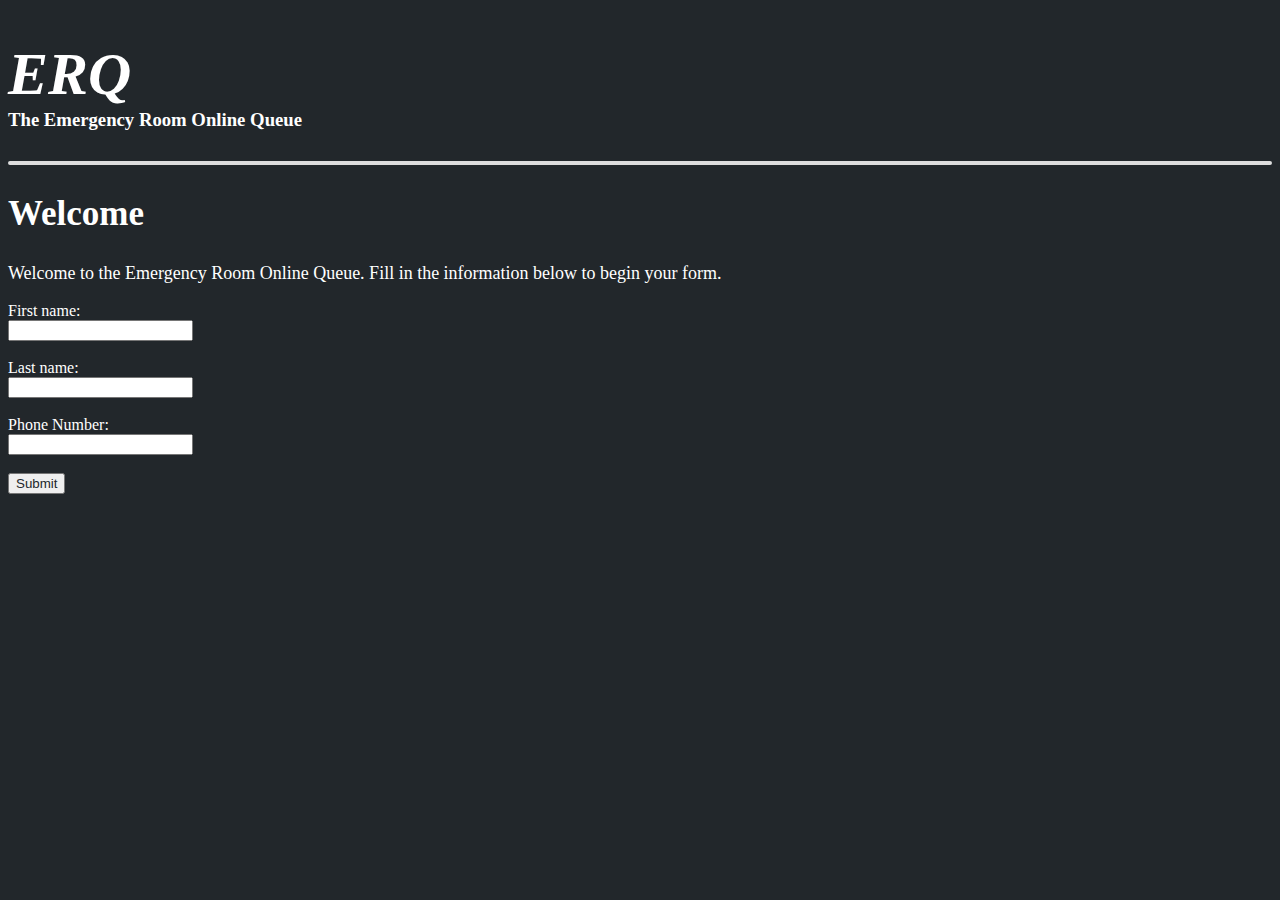
<file: index.html>
<!DOCTYPE html>
<html>
	<head>
		<meta charset="UTF-8">
		<title>ERQ</title>
		<link rel="stylesheet" type="text/css" href="css.css">
	</head>
	<body>
		<h1> ERQ </h1>
		<h3> The Emergency Room Online Queue</h3>
		<h2> Welcome </h2>

		<p> Welcome to the Emergency Room Online Queue. Fill in the information below to begin your form. </p>

		<form id = "intro">
			First name:<br>
				<input type="text" name="firstname" id="firstname" required><br>

			<p></p>
			<p></p>
			
			Last name:<br>
				<input type="text" name="lastname" id="lastname" required><br>

			<p></p>
			<p></p>
			
			Phone Number: <br>
            			<input type="text" name="phone" id="phone">
		</form>

		<p></p>
		<p></p>

		<button type="submit"><a href="page2.html"> Submit </a></button>

		<script>
		  // Initialize Firebase
		  var config = {
		    apiKey: "AIzaSyAW-kLlA4tISaH5bpNQ3-3NZoZ2T7DGjA8",
		    authDomain: "erq-masshacks.firebaseapp.com",
		    databaseURL: "https://erq-masshacks.firebaseio.com",
		    projectId: "erq-masshacks",
		    storageBucket: "",
		    messagingSenderId: "556678593365"
		  };
		  firebase.initializeApp(config);
		</script>
	</body>
</html>
</file>
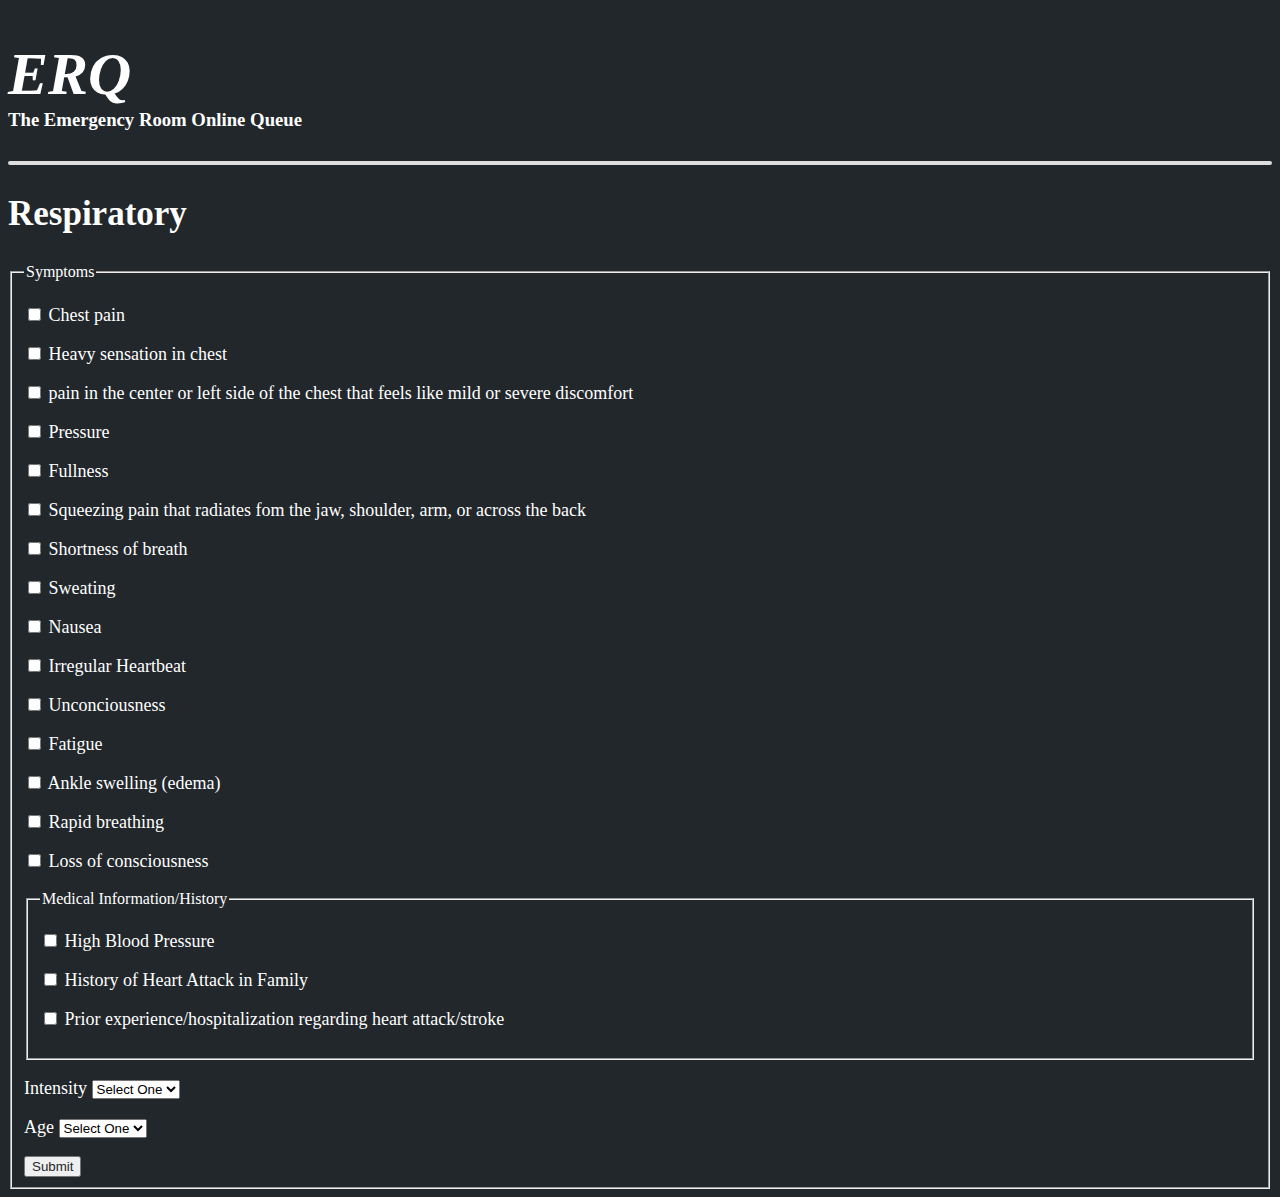
<file: circ.html>
<!DOCTYPE html>
<html>
	<head>
		<meta charset="UTF-8">
		<title>ERQ</title>
		<link rel="stylesheet" type="text/css" href="css.css">
	</head>

	<body>
		<h1> ERQ </h1>
		<h3> The Emergency Room Online Queue</h3>
		<h2> Respiratory </h2>

		<form method="get" enctype="application/x-www-form-urlencoded" action="/html/codes/html_form_handler.cfm">

			<!--https://www.healthline.com/health/circulatory-system-diseases#heart-attacks-->
			<!--https://www.belmarrahealth.com/causes-of-circulatory-system-diseases/-->
			<fieldset>
				<legend> Symptoms </legend>
				<p><label> <input type="checkbox" name="Symptoms" id="chest"> Chest pain </label></p>
				<p><label> <input type="checkbox" name="Symptoms" id="heavySensation"> Heavy sensation in chest </label></p>
				<p><label> <input type="checkbox" name="Symptoms" id="centerLeftChest"> pain in the center or left side of the chest that feels like mild or severe discomfort </label></p>
				<p><label> <input type="checkbox" name="Symptoms" id="pressure"> Pressure </label></p>
				<p><label> <input type="checkbox" name="Symptoms" id="fullness"> Fullness </label></p>
				<p><label> <input type="checkbox" name="Symptoms" id="squeezing"> Squeezing pain that radiates fom the jaw, shoulder, arm, or across the back </label></p>
				<p><label> <input type="checkbox" name="Symptoms" id="shortness"> Shortness of breath </label></p>
				<p><label> <input type="checkbox" name="Symptoms" id="sweating"> Sweating </label></p>
				<p><label> <input type="checkbox" name="Symptoms" id="nausea"> Nausea </label></p>
				<p><label> <input type="checkbox" name="Symptoms" id="irregularHeartbeat"> Irregular Heartbeat </label></p>
				<p><label> <input type="checkbox" name="Symptoms" id="unconsciousness"> Unconciousness </label></p>
				<p><label> <input type="checkbox" name="Symptoms" id="fatigue2"> Fatigue </label></p>
				<p><label> <input type="checkbox" name="Symptoms" id="ankleSwelling"> Ankle swelling (edema) </label></p>
				<p><label> <input type="checkbox" name="Symptoms" id="rapidBreathing"> Rapid breathing </label></p>
				<p><label> <input type="checkbox" name="Symptoms" id="lostConsciousness"> Loss of consciousness </label></p>
			<p></p>
			<p></p>

			<fieldset>
				<legend> Medical Information/History </legend>
				<p><label> <input type="checkbox" name="Medical" id="hbp"> High Blood Pressure </label></p>
				<p><label> <input type="checkbox" name="Medical" id="heartFamily"> History of Heart Attack in Family </label></p>
				<p><label> <input type="checkbox" name="Medical" id="heartPast"> Prior experience/hospitalization regarding heart attack/stroke </label>
			</fieldset>

			<p></p>
			<p></p>
			
			<p>
				<label>Intensity
				<select id="choice" name="Intensity">
					<option value="" selected="selected"> Select One </option>
					<option value="number" id="1"> 1 </option>
					<option value="number" id="2"> 2 </option>
					<option value="number" id="3"> 3 </option>
					<option value="number" id="4"> 4 </option>
					<option value="number" id="5"> 5 </option>
					<option value="number" id="6"> 6 </option>
					<option value="number" id="7"> 7 </option>
					<option value="number" id="8"> 8 </option>
					<option value="number" id="9"> 9 </option>
					<option value="number" id="10"> 10 </option>
				</select>
				</label> 
			</p>

			<p></p>
			<p></p>
			
			<p>
				<label>Age
				<select id="choice" name="Intensity">
					<option value="" selected="selected"> Select One </option>
					<option value="age" > 1-10 </option>
					<option value="age" > 11-17 </option>
					<option value="age" > 18-29 </option>
					<option value="age" > 20-39 </option>
					<option value="age" > 40-49 </option>
					<option value="age" > 50-65 </option>
					<option value="age" > 66+ </option>
				</select>
				</label> 
			</p>
		</form>	
		<button type="submit"><a href="thanks.html"> Submit </a></button>	

		<script>
		  // Initialize Firebase
		  var config = {
		    apiKey: "AIzaSyAW-kLlA4tISaH5bpNQ3-3NZoZ2T7DGjA8",
		    authDomain: "erq-masshacks.firebaseapp.com",
		    databaseURL: "https://erq-masshacks.firebaseio.com",
		    projectId: "erq-masshacks",
		    storageBucket: "",
		    messagingSenderId: "556678593365"
		  };
		  firebase.initializeApp(config);
		</script>
	</body>
</html>
</file>
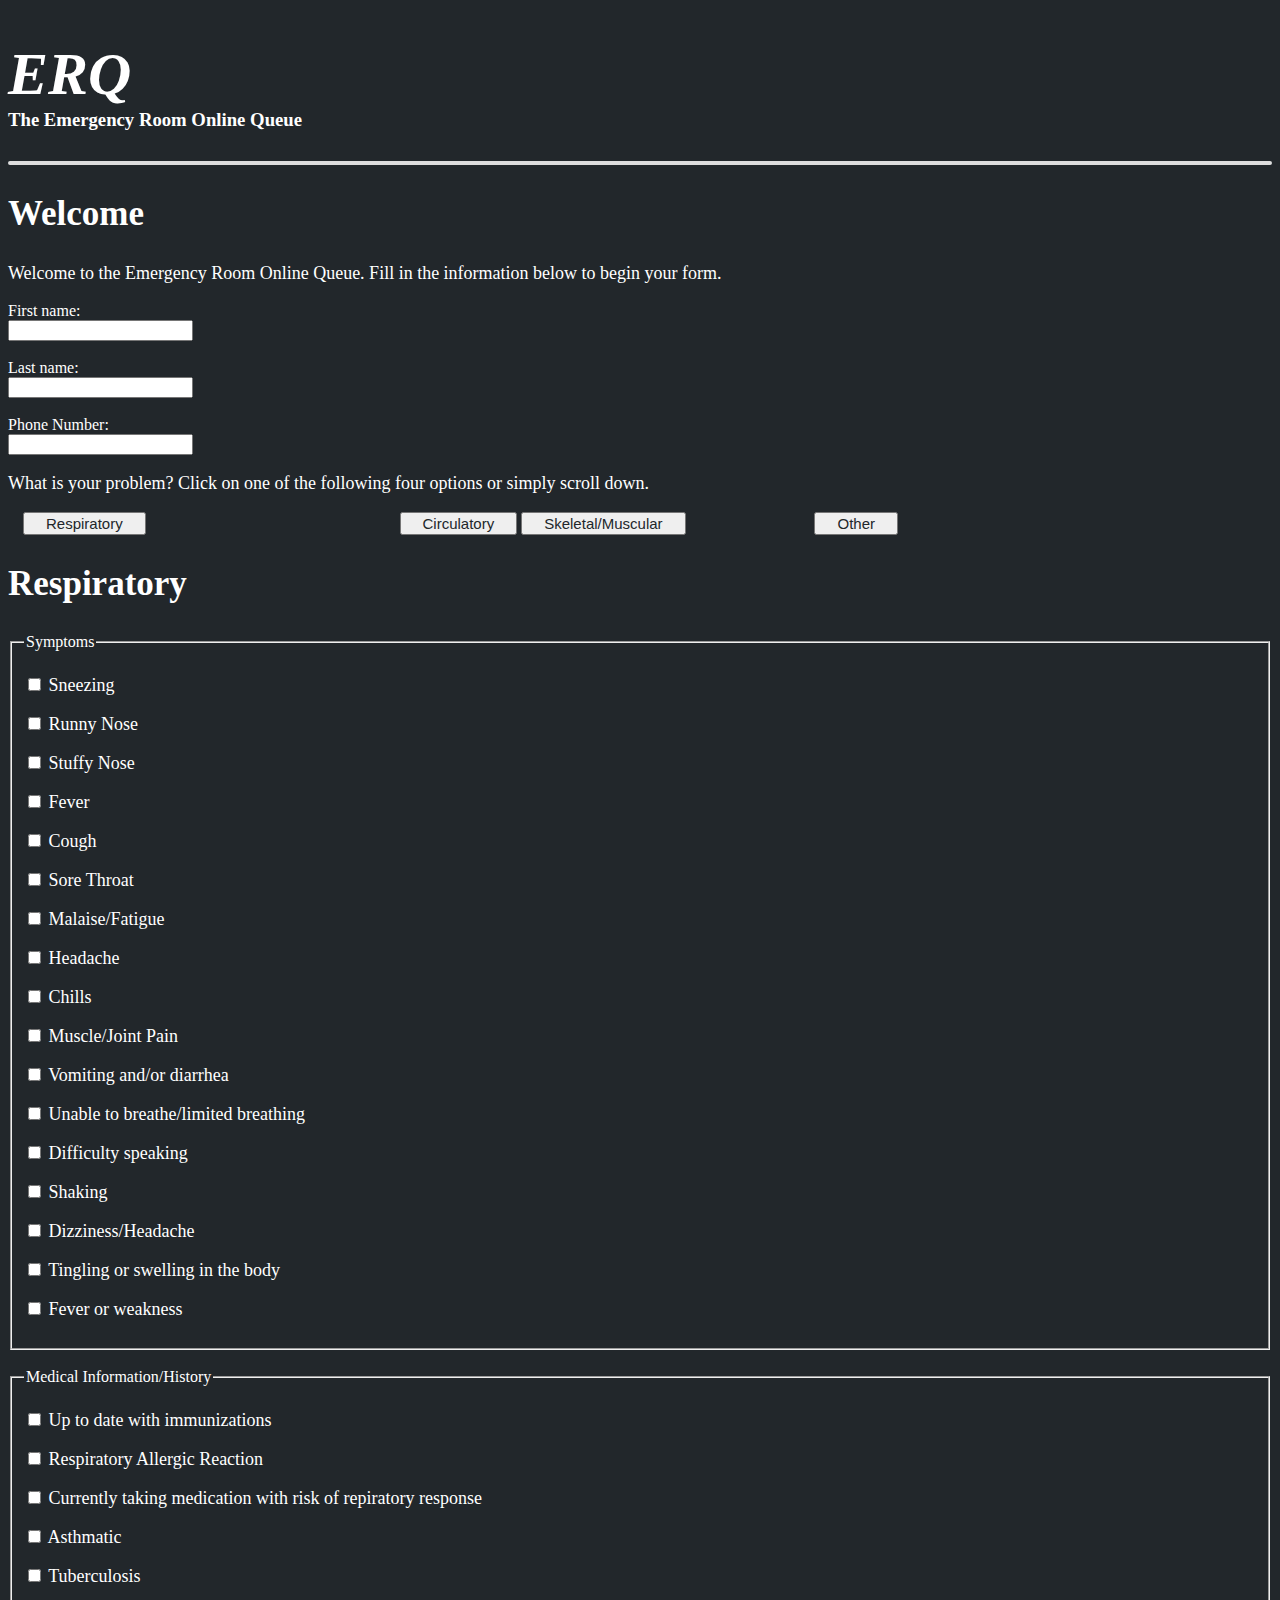
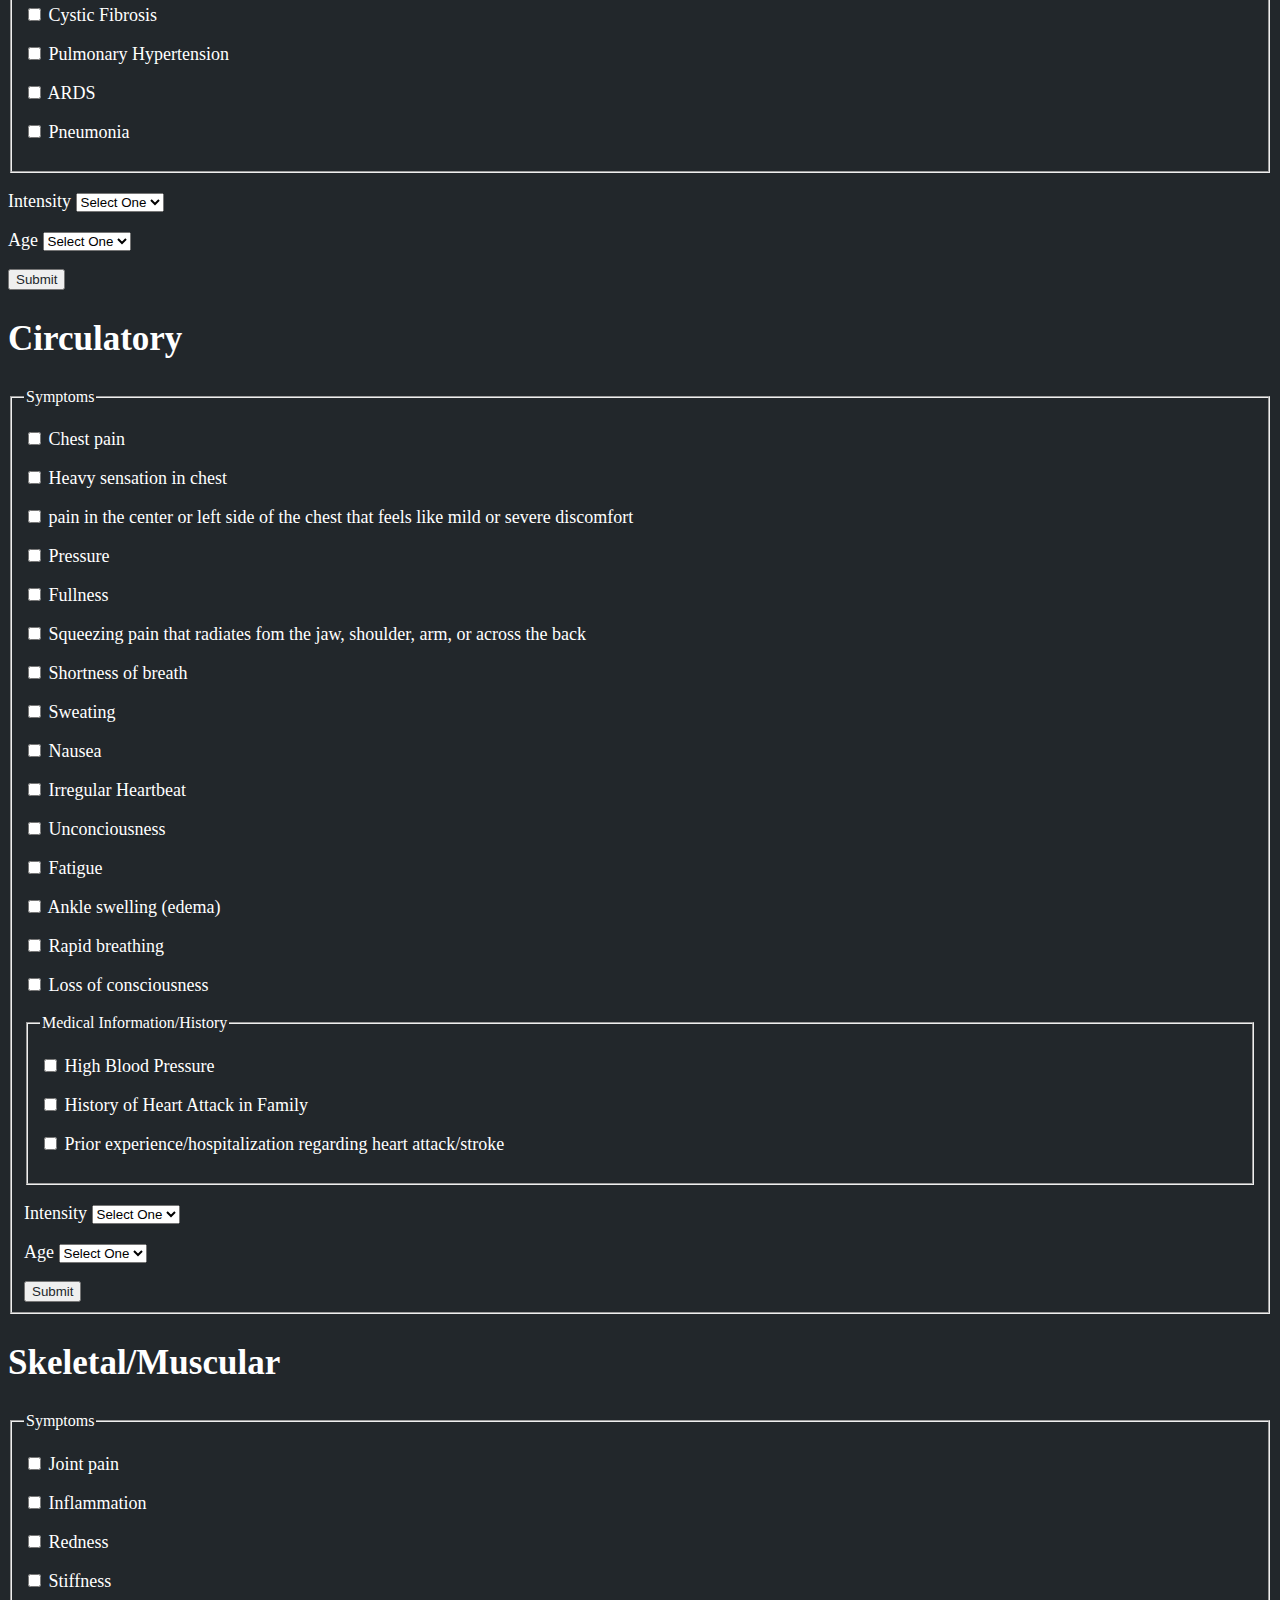
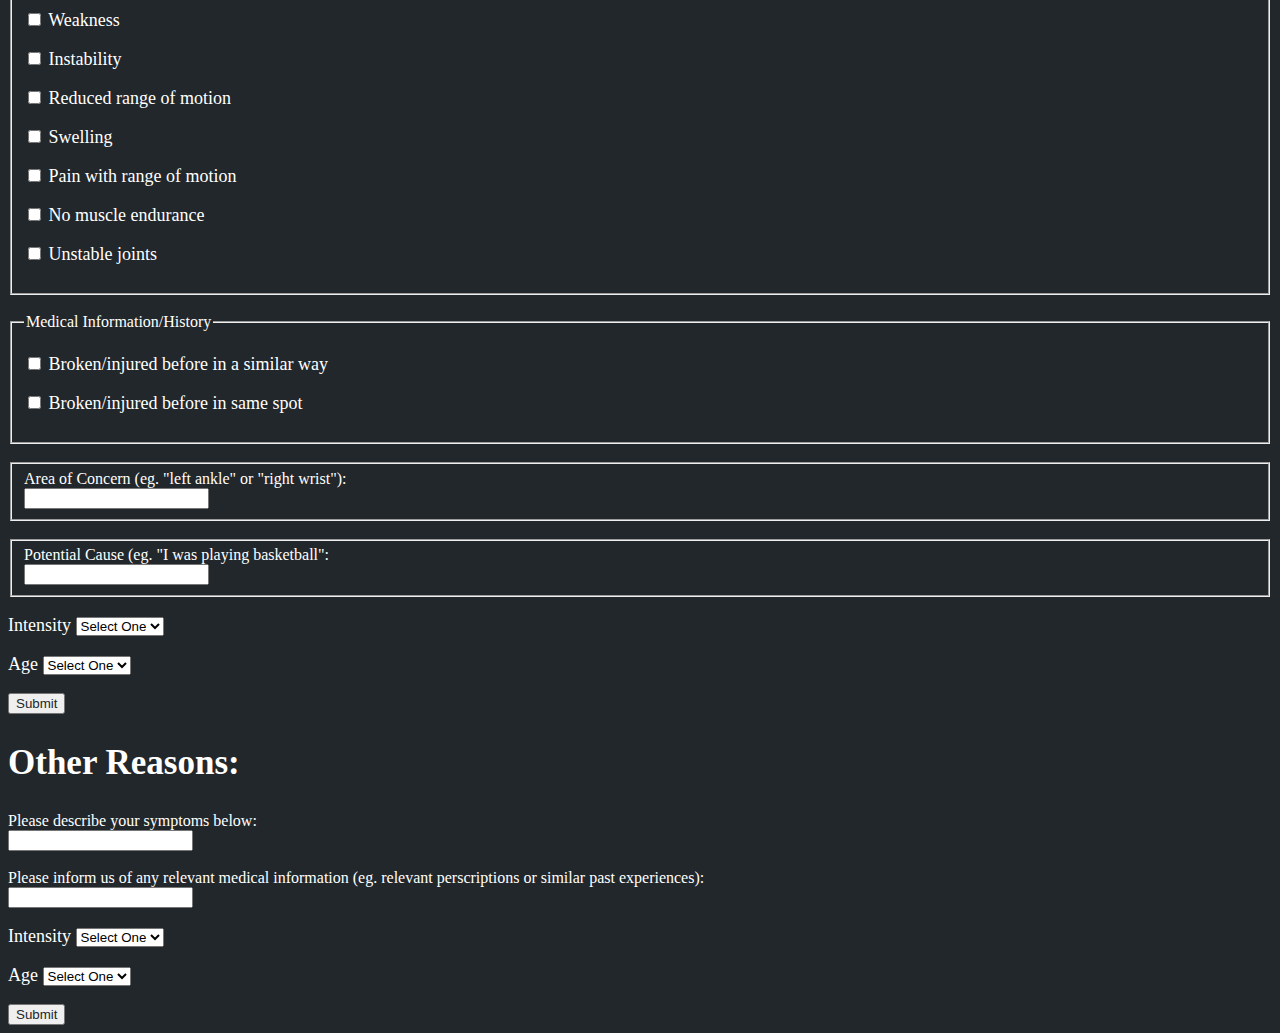
<file: MasterPage.html>
<!DOCTYPE html>
<html>
	<head>
		<meta charset="UTF-8">
		<title>ERQ</title>
		<link rel="stylesheet" type="text/css" href="css.css">
	</head>
	<body>
		<h1> ERQ </h1>
		<h3> The Emergency Room Online Queue</h3>
		<h2> Welcome </h2>

		<p> Welcome to the Emergency Room Online Queue. Fill in the information below to begin your form. </p>

		<form id = "intro">
			First name:<br>
				<input type="text" name="firstname" id="firstname" required><br>

			<p></p>
			<p></p>
			
			Last name:<br>
				<input type="text" name="lastname" id="lastname" required><br>

			<p></p>
			<p></p>
			
			Phone Number: <br>
            			<input type="text" name="phone" id="phone">

            <p></p>
			<p></p>

			<div id="p2">
				<p> What is your problem? Click on one of the following four options or simply scroll down. </p>

				<ul>
					<button id="first" ><a href="#Respiratory" class = "reason"> Respiratory </a></button>
					<button id="third" ><a href="#Circulatory" class= "reason"> Circulatory </a></button>
					<button id="third" ><a href="#Skeletal" class= "reason"> Skeletal/Muscular </a></button>
					<button id="fourth" ><a href="#Other" class= "reason"> Other </a></button>
				</ul>
			</div>

		<p></p>
		<p></p>

		<!-- https://www.onhealth.com/content/1/respiratory_infections_causes -->
			<!--http://enw.org/Can'tBreathe.htm-->
		<div id="Respiratory">
			<h2>Respiratory</h2>
			<fieldset>
				<legend> Symptoms </legend>
				<p><label> <input type="checkbox" name="Symptoms" id="sneezing"> Sneezing </label></p>
				<p><label> <input type="checkbox" name="Symptoms" id="runnyNose"> Runny Nose </label></p>
				<p><label> <input type="checkbox" name="Symptoms" id="stuffyNose"> Stuffy Nose </label></p>
				<p><label> <input type="checkbox" name="Symptoms" id="fever"> Fever </label></p>
				<p><label> <input type="checkbox" name="Symptoms" id="cough"> Cough </label></p>
				<p><label> <input type="checkbox" name="Symptoms" id="soreThroat"> Sore Throat </label></p>
				<p><label> <input type="checkbox" name="Symptoms" id="fatigue1"> Malaise/Fatigue </label></p>
				<p><label> <input type="checkbox" name="Symptoms" id="headache"> Headache </label></p>
				<p><label> <input type="checkbox" name="Symptoms" id="chills"> Chills </label></p>
				<p><label> <input type="checkbox" name="Symptoms" id="musclePain"> Muscle/Joint Pain </label></p>
				<p><label> <input type="checkbox" name="Symptoms" id="vomiting"> Vomiting and/or diarrhea </label></p>
				<p><label> <input type="checkbox" name="Symptoms" id="breathing"> Unable to breathe/limited breathing </label></p>
				<p><label> <input type="checkbox" name="Symptoms" id="difficultySpeaking"> Difficulty speaking </label></p>
				<p><label> <input type="checkbox" name="Symptoms" id="shaking"> Shaking </label></p>
				<p><label> <input type="checkbox" name="Symptoms" id="dizziness"> Dizziness/Headache </label></p>
				<p><label> <input type="checkbox" name="Symptoms" id="tingling"> Tingling or swelling in the body </label></p>
				<p><label> <input type="checkbox" name="Symptoms" id="fever1"> Fever or weakness </label></p>
			</fieldset>

			<p></p>
			<p></p>

			<!--https://www.webmd.com/lung/lung-diseases-overview#1-->
			<fieldset>
				<legend> Medical Information/History </legend>
				<p><label> <input type="checkbox" name="Medical" id="immunizations"> Up to date with immunizations </label></p>
				<p><label> <input type="checkbox" name="Medical" id="respiratoryAllergy"> Respiratory Allergic Reaction </label></p>
				<p><label> <input type="checkbox" name="Medical" id="medication"> Currently taking medication with risk of repiratory response </label>
				<p><label> <input type="checkbox" name="Medical" id="asthma"> Asthmatic </label></p>
				<p><label> <input type="checkbox" name="Medical" id="tuberculosis"> Tuberculosis </label></p>
				<p><label> <input type="checkbox" name="Medical" id="cysticFibrosis"> Cystic Fibrosis </label></p>
				<p><label> <input type="checkbox" name="Medical" id="pulmonaryHypertension"> Pulmonary Hypertension </label></p>
				<p><label> <input type="checkbox" name="Medical" id="ards"> ARDS </label></p>
				<p><label> <input type="checkbox" name="Medical" id="pneumonia"> Pneumonia </label></p>
			</fieldset>

			<p></p>
			<p></p>
			
			<p>
				<label>Intensity
				<select id="choice" name="Intensity">
					<option value="" selected="selected"> Select One </option>
					<option value="number" id="1"> 1 </option>
					<option value="number" id="2"> 2 </option>
					<option value="number" id="3"> 3 </option>
					<option value="number" id="4"> 4 </option>
					<option value="number" id="5"> 5 </option>
					<option value="number" id="6"> 6 </option>
					<option value="number" id="7"> 7 </option>
					<option value="number" id="8"> 8 </option>
					<option value="number" id="9"> 9 </option>
					<option value="number" id="10"> 10 </option>
				</select>
				</label> 
			</p>

			<p></p>
			<p></p>
			
			<p>
				<label>Age
				<select id="choice" name="Intensity">
					<option value="" selected="selected"> Select One </option>
					<option value="age" id="10"> 1-10 </option>
					<option value="age" id="17"> 11-17 </option>
					<option value="age" id="29"> 18-29 </option>
					<option value="age" id="39"> 20-39 </option>
					<option value="age" id="49"> 40-49 </option>
					<option value="age" id="65"> 50-65 </option>
					<option value="age" id="66"> 66+ </option>
				</select>
				</label> 
			</p>
			<button type="submit"><a href="thanks.html"> Submit </a></button>
		</div>


		<div id="Circulatory">
			<h2>Circulatory</h2>
			<!--https://www.healthline.com/health/circulatory-system-diseases#heart-attacks-->
			<!--https://www.belmarrahealth.com/causes-of-circulatory-system-diseases/-->
			<fieldset>
				<legend> Symptoms </legend>
				<p><label> <input type="checkbox" name="Symptoms" id="chest"> Chest pain </label></p>
				<p><label> <input type="checkbox" name="Symptoms" id="heavySensation"> Heavy sensation in chest </label></p>
				<p><label> <input type="checkbox" name="Symptoms" id="centerLeftChest"> pain in the center or left side of the chest that feels like mild or severe discomfort </label></p>
				<p><label> <input type="checkbox" name="Symptoms" id="pressure"> Pressure </label></p>
				<p><label> <input type="checkbox" name="Symptoms" id="fullness"> Fullness </label></p>
				<p><label> <input type="checkbox" name="Symptoms" id="squeezing"> Squeezing pain that radiates fom the jaw, shoulder, arm, or across the back </label></p>
				<p><label> <input type="checkbox" name="Symptoms" id="shortness"> Shortness of breath </label></p>
				<p><label> <input type="checkbox" name="Symptoms" id="sweating"> Sweating </label></p>
				<p><label> <input type="checkbox" name="Symptoms" id="nausea"> Nausea </label></p>
				<p><label> <input type="checkbox" name="Symptoms" id="irregularHeartbeat"> Irregular Heartbeat </label></p>
				<p><label> <input type="checkbox" name="Symptoms" id="unconsciousness"> Unconciousness </label></p>
				<p><label> <input type="checkbox" name="Symptoms" id="fatigue2"> Fatigue </label></p>
				<p><label> <input type="checkbox" name="Symptoms" id="ankleSwelling"> Ankle swelling (edema) </label></p>
				<p><label> <input type="checkbox" name="Symptoms" id="rapidBreathing"> Rapid breathing </label></p>
				<p><label> <input type="checkbox" name="Symptoms" id="lostConsciousness"> Loss of consciousness </label></p>
			<p></p>
			<p></p>

			<fieldset>
				<legend> Medical Information/History </legend>
				<p><label> <input type="checkbox" name="Medical" id="hbp"> High Blood Pressure </label></p>
				<p><label> <input type="checkbox" name="Medical" id="heartFamily"> History of Heart Attack in Family </label></p>
				<p><label> <input type="checkbox" name="Medical" id="heartPast"> Prior experience/hospitalization regarding heart attack/stroke </label>
			</fieldset>

			<p></p>
			<p></p>
			
			<p>
				<label>Intensity
				<select id="choice" name="Intensity">
					<option value="" selected="selected"> Select One </option>
					<option value="number" id="1"> 1 </option>
					<option value="number" id="2"> 2 </option>
					<option value="number" id="3"> 3 </option>
					<option value="number" id="4"> 4 </option>
					<option value="number" id="5"> 5 </option>
					<option value="number" id="6"> 6 </option>
					<option value="number" id="7"> 7 </option>
					<option value="number" id="8"> 8 </option>
					<option value="number" id="9"> 9 </option>
					<option value="number" id="10"> 10 </option>
				</select>
				</label> 
			</p>

			<p></p>
			<p></p>
			
			<p>
				<label>Age
				<select id="choice" name="Intensity">
					<option value="" selected="selected"> Select One </option>
					<option value="age" > 1-10 </option>
					<option value="age" > 11-17 </option>
					<option value="age" > 18-29 </option>
					<option value="age" > 20-39 </option>
					<option value="age" > 40-49 </option>
					<option value="age" > 50-65 </option>
					<option value="age" > 66+ </option>
				</select>
				</label> 
			</p>
			<button type="submit"><a href="thanks.html"> Submit </a></button>
		</div>


		<div id="Skeletal">
			<h2>Skeletal/Muscular</h2>
			<!-- https://www.elastoplast.com.au/injury-advice/muscle-and-joint-pain/common-joint-and-muscle-injuries -->
			<fieldset>
				<legend> Symptoms </legend>
				<p><label> <input type="checkbox" name="Symptoms" id="jointPain"> Joint pain </label></p>
				<p><label> <input type="checkbox" name="Symptoms" id="inflammation"> Inflammation </label></p>
				<p><label> <input type="checkbox" name="Symptoms" id="redness"> Redness </label></p>
				<p><label> <input type="checkbox" name="Symptoms" id="stiffness"> Stiffness </label></p>
				<p><label> <input type="checkbox" name="Symptoms" id="weakness"> Weakness </label></p>
				<p><label> <input type="checkbox" name="Symptoms" id="instability"> Instability </label></p>
				<p><label> <input type="checkbox" name="Symptoms" id="reducedMotion"> Reduced range of motion </label></p>
				<p><label> <input type="checkbox" name="Symptoms" id="swelling"> Swelling </label></p>
				<p><label> <input type="checkbox" name="Symptoms" id="painMotion"> Pain with range of motion </label></p>
				<p><label> <input type="checkbox" name="Symptoms" id="muscleEndurance"> No muscle endurance </label></p>
				<p><label> <input type="checkbox" name="Symptoms" id="unstableJoints"> Unstable joints </label></p>
			</fieldset>

			<p></p>
			<p></p>

			
			<fieldset>
				<legend> Medical Information/History </legend>
				<p><label> <input type="checkbox" name="Medical" id="brokenSimilar"> Broken/injured before in a similar way </label></p>
				<p><label> <input type="checkbox" name="Medical" id="brokenSame"> Broken/injured before in same spot </label></p>
			</fieldset>

			<p></p>
			<p></p>
			
			<fieldset>
				Area of Concern (eg. "left ankle" or "right wrist"): <br>
					<input type="text" name="concern" id="areaConcern" required><br>
			</fieldset>

			<p></p>
			<p></p>
			
			<fieldset>
				Potential Cause (eg. "I was playing basketball":<br>
					<input type="text" name="cause" id="potentialCause" required><br>
            </fieldset>

			<p></p>
			<p></p>
			
			<p>
				<label>Intensity
				<select id="choice" name="Intensity">
					<option value="" selected="selected"> Select One </option>
					<option value="number" id="1"> 1 </option>
					<option value="number" id="2"> 2 </option>
					<option value="number" id="3"> 3 </option>
					<option value="number" id="4"> 4 </option>
					<option value="number" id="5"> 5 </option>
					<option value="number" id="6"> 6 </option>
					<option value="number" id="7"> 7 </option>
					<option value="number" id="8"> 8 </option>
					<option value="number" id="9"> 9 </option>
					<option value="number" id="10"> 10 </option>
				</select>
				</label> 
			</p>

			<p></p>
			<p></p>
			
			<p>
				<label>Age
				<select id="choice" name="Intensity">
					<option value="" selected="selected"> Select One </option>
					<option value="age" > 1-10 </option>
					<option value="age" > 11-17 </option>
					<option value="age" > 18-29 </option>
					<option value="age" > 20-39 </option>
					<option value="age" > 40-49 </option>
					<option value="age" > 50-65 </option>
					<option value="age" > 66+ </option>
				</select>
				</label> 
			</p>
			<button type="submit"><a href="thanks.html"> Submit </a></button>
		</div>

		<div id="Other">
			<h2>Other Reasons: </h2>

			Please describe your symptoms below:<br>
				<input type="text" name="firstname" id="firstname" required><br>
				
				<p></p>
				<p></p>

			Please inform us of any relevant medical information (eg. relevant perscriptions or similar past experiences):<br>
				<input type="text" name="lastname" id="lastname" required><br>
			<p>

				<label>Intensity
				<select id="choice" name="Intensity">
					<option value="" selected="selected"> Select One </option>
					<option value="number" id="1"> 1 </option>
					<option value="number" id="2"> 2 </option>
					<option value="number" id="3"> 3 </option>
					<option value="number" id="4"> 4 </option>
					<option value="number" id="5"> 5 </option>
					<option value="number" id="6"> 6 </option>
					<option value="number" id="7"> 7 </option>
					<option value="number" id="8"> 8 </option>
					<option value="number" id="9"> 9 </option>
					<option value="number" id="10"> 10 </option>
				</select>
				</label> 
			</p>

			<p></p>
			<p></p>
			
			<p>
				<label>Age
				<select id="choice" name="Intensity">
					<option value="" selected="selected"> Select One </option>
					<option value="age" > 1-10 </option>
					<option value="age" > 11-17 </option>
					<option value="age" > 18-29 </option>
					<option value="age" > 20-39 </option>
					<option value="age" > 40-49 </option>
					<option value="age" > 50-65 </option>
					<option value="age" > 66+ </option>
				</select>
				</label> 
			</p>
			<button type="submit"><a href="thanks.html"> Submit </a></button>
		</div>
	</form>

		<script>
		  // Initialize Firebase
		  var config = {
		    apiKey: "AIzaSyAW-kLlA4tISaH5bpNQ3-3NZoZ2T7DGjA8",
		    authDomain: "erq-masshacks.firebaseapp.com",
		    databaseURL: "https://erq-masshacks.firebaseio.com",
		    projectId: "erq-masshacks",
		    storageBucket: "",
		    messagingSenderId: "556678593365"
		  };
		  firebase.initializeApp(config);
		</script>
	</body>
</html>
</file>
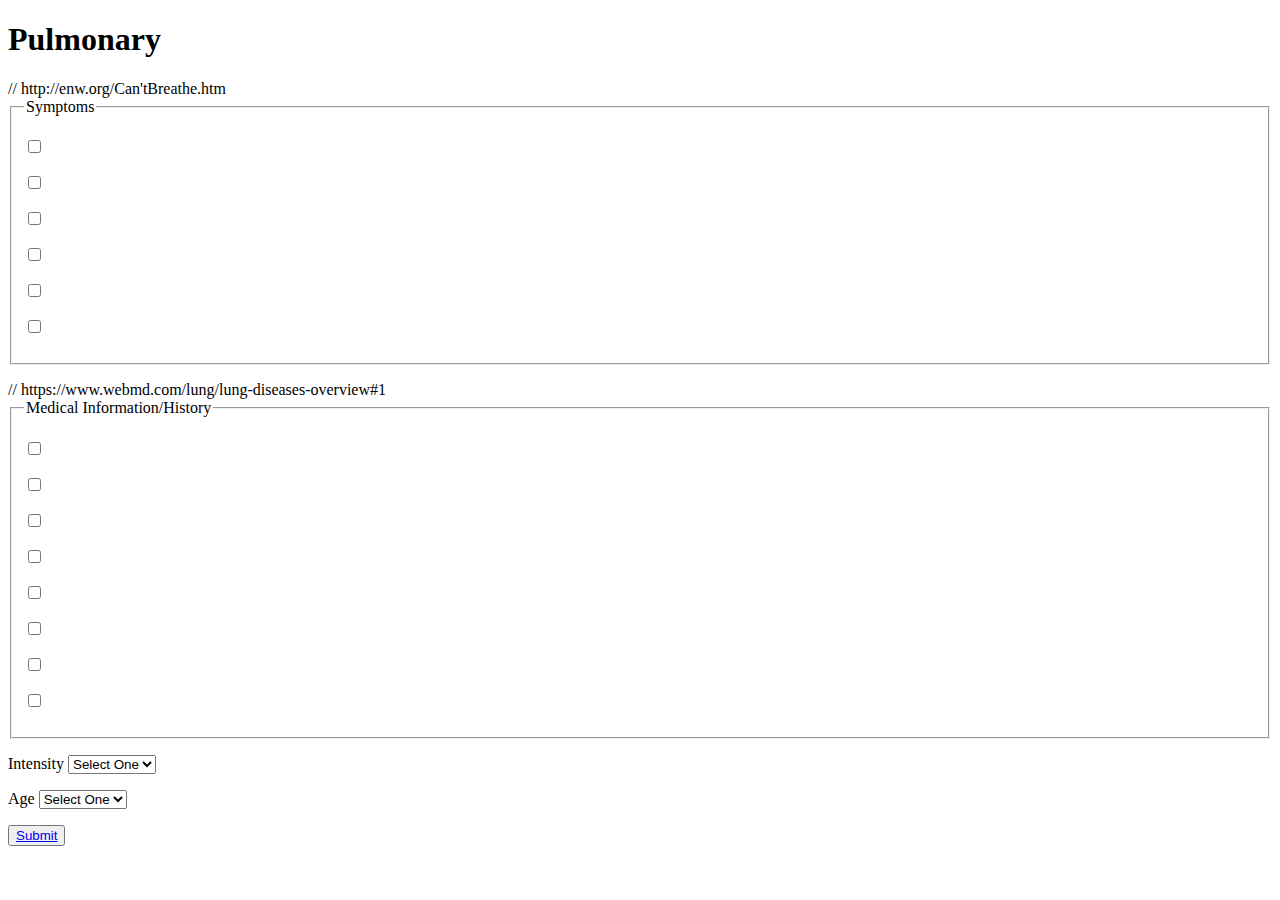
<file: musc.html>
<!DOCTYPE html>
<html>
	<head>
		<title>ERQ</title>
	</head>

	<body>
		<h1> Pulmonary </h1>

		<form method="get" enctype="application/x-www-form-urlencoded" action="/html/codes/html_form_handler.cfm">

			// http://enw.org/Can'tBreathe.htm
			<fieldset>
				<legend> Symptoms </legend>
				<p><label> <input type="checkbox" name="Symptoms">  </label></p>
				<p><label> <input type="checkbox" name="Symptoms">  </label></p>
				<p><label> <input type="checkbox" name="Symptoms">  </label></p>
				<p><label> <input type="checkbox" name="Symptoms">  </label></p>
				<p><label> <input type="checkbox" name="Symptoms">  </label></p>
				<p><label> <input type="checkbox" name="Symptoms">  </label></p>
			</fieldset>

			<p></p>
			<p></p>

			// https://www.webmd.com/lung/lung-diseases-overview#1
			<fieldset>
				<legend> Medical Information/History </legend>
				<p><label> <input type="checkbox" name="Medical">  </label></p>
				<p><label> <input type="checkbox" name="Medical">  </label></p>
				<p><label> <input type="checkbox" name="Medical">  </label></p>
				<p><label> <input type="checkbox" name="Medical">  </label></p>
				<p><label> <input type="checkbox" name="Medical">  </label></p>
				<p><label> <input type="checkbox" name="Medical">  </label></p>
				<p><label> <input type="checkbox" name="Medical">  </label></p>
				<p><label> <input type="checkbox" name="Medical">  </label></p>
			</fieldset>

			<p></p>
			<p></p>
			
			<p>
				<label>Intensity
				<select id="choice" name="Intensity">
					<option value="" selected="selected"> Select One </option>
					<option value="number" > 1 </option>
					<option value="number" > 2 </option>
					<option value="number" > 3 </option>
					<option value="number" > 4 </option>
					<option value="number" > 5 </option>
					<option value="number" > 6 </option>
					<option value="number" > 7 </option>
					<option value="number" > 8 </option>
					<option value="number" > 9 </option>
					<option value="number" > 10 </option>
				</select>
				</label> 
			</p>

			<p></p>
			<p></p>
			
			<p>
				<label>Age
				<select id="choice" name="Intensity">
					<option value="" selected="selected"> Select One </option>
					<option value="age" > 1-10 </option>
					<option value="age" > 11-17 </option>
					<option value="age" > 18-29 </option>
					<option value="age" > 20-39 </option>
					<option value="age" > 40-49 </option>
					<option value="age" > 50-65 </option>
					<option value="age" > 66+ </option>
				</select>
				</label> 
			</p>
		</form>		
		<button type="submit"><a href="other.html"> Submit </a></button>
	</body>
</html>
</file>
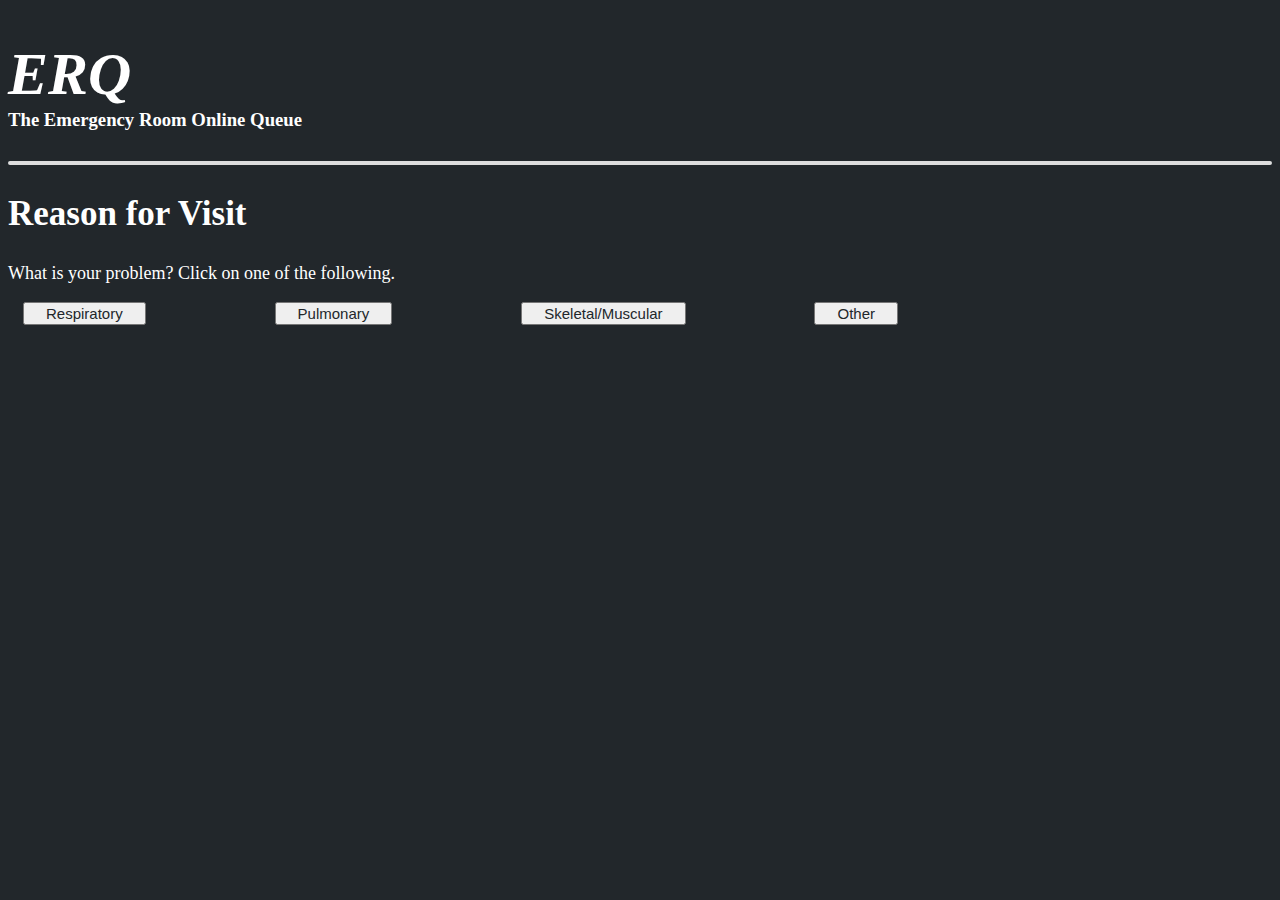
<file: page2.html>
<!DOCTYPE html>
<html>
	<head>
		<meta charset="UTF-8">
		<title>ERQ</title>
		<link rel="stylesheet" type="text/css" href="css.css">
	</head>

	<body>
		<h1> ERQ </h1>
		<h3> The Emergency Room Online Queue</h3>
		<h2> Reason for Visit </h2>

		<form method="get" enctype="application/x-www-form-urlencoded" action="/html/codes/html_form_handler.cfm">
			<div id="p2">
				<p> What is your problem? Click on one of the following. </p>

				<ul>
					<button id="first"><a href="resp.html" class = "reason"> Respiratory </a></button>
					<button id="second"><a href="pulm.html" class= "reason"> Pulmonary </a></button>
					<button id="third"><a href="skel.html" class= "reason"> Skeletal/Muscular </a></button>
					<button id="fourth"><a href="other.html" class= "reason"> Other </a></button>
				</ul>
			</div>
		</form>		

		<script>
		  // Initialize Firebase
		  var config = {
		    apiKey: "AIzaSyAW-kLlA4tISaH5bpNQ3-3NZoZ2T7DGjA8",
		    authDomain: "erq-masshacks.firebaseapp.com",
		    databaseURL: "https://erq-masshacks.firebaseio.com",
		    projectId: "erq-masshacks",
		    storageBucket: "",
		    messagingSenderId: "556678593365"
		  };
		  firebase.initializeApp(config);
		</script>
	</body>
</html>
</file>
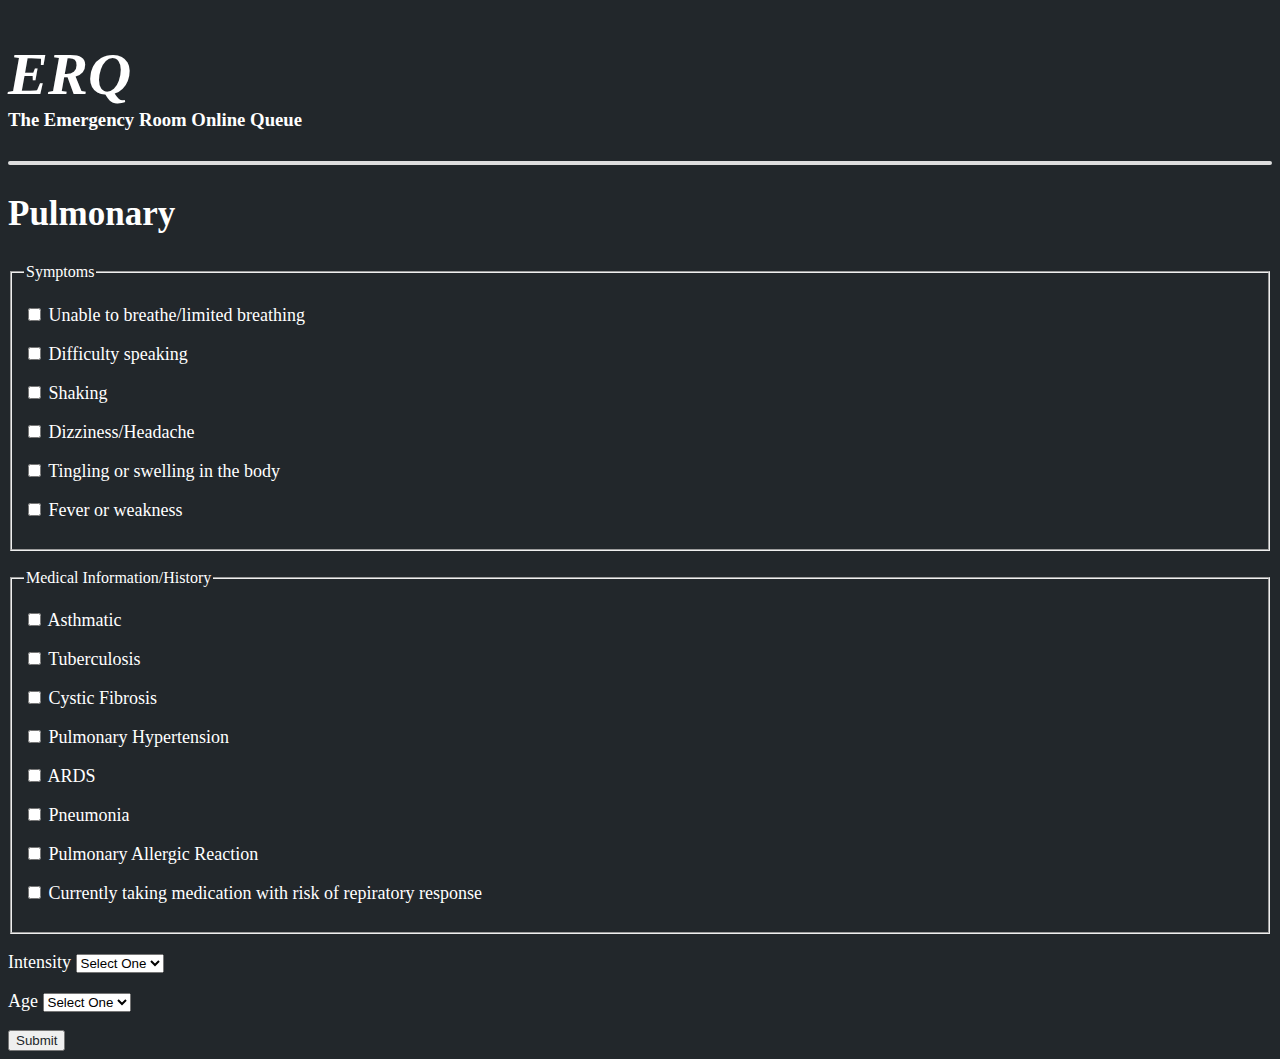
<file: pulm.html>
<!DOCTYPE html>
<html>
	<head>
		<meta charset="UTF-8">
		<title>ERQ</title>
		<link rel="stylesheet" type="text/css" href="css.css">
	</head>

	<body>
		<h1> ERQ </h1>
		<h3> The Emergency Room Online Queue</h3>
		<h2> Pulmonary </h2>

		<form method="get" enctype="application/x-www-form-urlencoded" action="/html/codes/html_form_handler.cfm">
			<!--http://enw.org/Can'tBreathe.htm-->
			<fieldset>
				<legend> Symptoms </legend>
				<p><label> <input type="checkbox" name="Symptoms"> Unable to breathe/limited breathing </label></p>
				<p><label> <input type="checkbox" name="Symptoms"> Difficulty speaking </label></p>
				<p><label> <input type="checkbox" name="Symptoms"> Shaking </label></p>
				<p><label> <input type="checkbox" name="Symptoms"> Dizziness/Headache </label></p>
				<p><label> <input type="checkbox" name="Symptoms"> Tingling or swelling in the body </label></p>
				<p><label> <input type="checkbox" name="Symptoms"> Fever or weakness </label></p>
			</fieldset>

			<p></p>
			<p></p>

			<!--https://www.webmd.com/lung/lung-diseases-overview#1-->
			<fieldset>
				<legend> Medical Information/History </legend>
				<p><label> <input type="checkbox" name="Medical"> Asthmatic </label></p>
				<p><label> <input type="checkbox" name="Medical"> Tuberculosis </label></p>
				<p><label> <input type="checkbox" name="Medical"> Cystic Fibrosis </label></p>
				<p><label> <input type="checkbox" name="Medical"> Pulmonary Hypertension </label></p>
				<p><label> <input type="checkbox" name="Medical"> ARDS </label></p>
				<p><label> <input type="checkbox" name="Medical"> Pneumonia </label></p>
				<p><label> <input type="checkbox" name="Medical"> Pulmonary Allergic Reaction </label></p>
				<p><label> <input type="checkbox" name="Medical"> Currently taking medication with risk of repiratory response </label></p>
			</fieldset>

			<p></p>
			<p></p>
			
			<p>
				<label>Intensity
				<select id="choice" name="Intensity">
					<option value="" selected="selected"> Select One </option>
					<option value="number" > 1 </option>
					<option value="number" > 2 </option>
					<option value="number" > 3 </option>
					<option value="number" > 4 </option>
					<option value="number" > 5 </option>
					<option value="number" > 6 </option>
					<option value="number" > 7 </option>
					<option value="number" > 8 </option>
					<option value="number" > 9 </option>
					<option value="number" > 10 </option>
				</select>
				</label> 
			</p>

			<p></p>
			<p></p>
			
			<p>
				<label>Age
				<select id="choice" name="Intensity">
					<option value="" selected="selected"> Select One </option>
					<option value="age" > 1-10 </option>
					<option value="age" > 11-17 </option>
					<option value="age" > 18-29 </option>
					<option value="age" > 20-39 </option>
					<option value="age" > 40-49 </option>
					<option value="age" > 50-65 </option>
					<option value="age" > 66+ </option>
				</select>
				</label> 
			</p>
		</form>		
		<button type="submit"><a href="thanks.html"> Submit </a></button>

		<script>
		  // Initialize Firebase
		  var config = {
		    apiKey: "AIzaSyAW-kLlA4tISaH5bpNQ3-3NZoZ2T7DGjA8",
		    authDomain: "erq-masshacks.firebaseapp.com",
		    databaseURL: "https://erq-masshacks.firebaseio.com",
		    projectId: "erq-masshacks",
		    storageBucket: "",
		    messagingSenderId: "556678593365"
		  };
		  firebase.initializeApp(config);
		</script>
	</body>
</html>
</file>
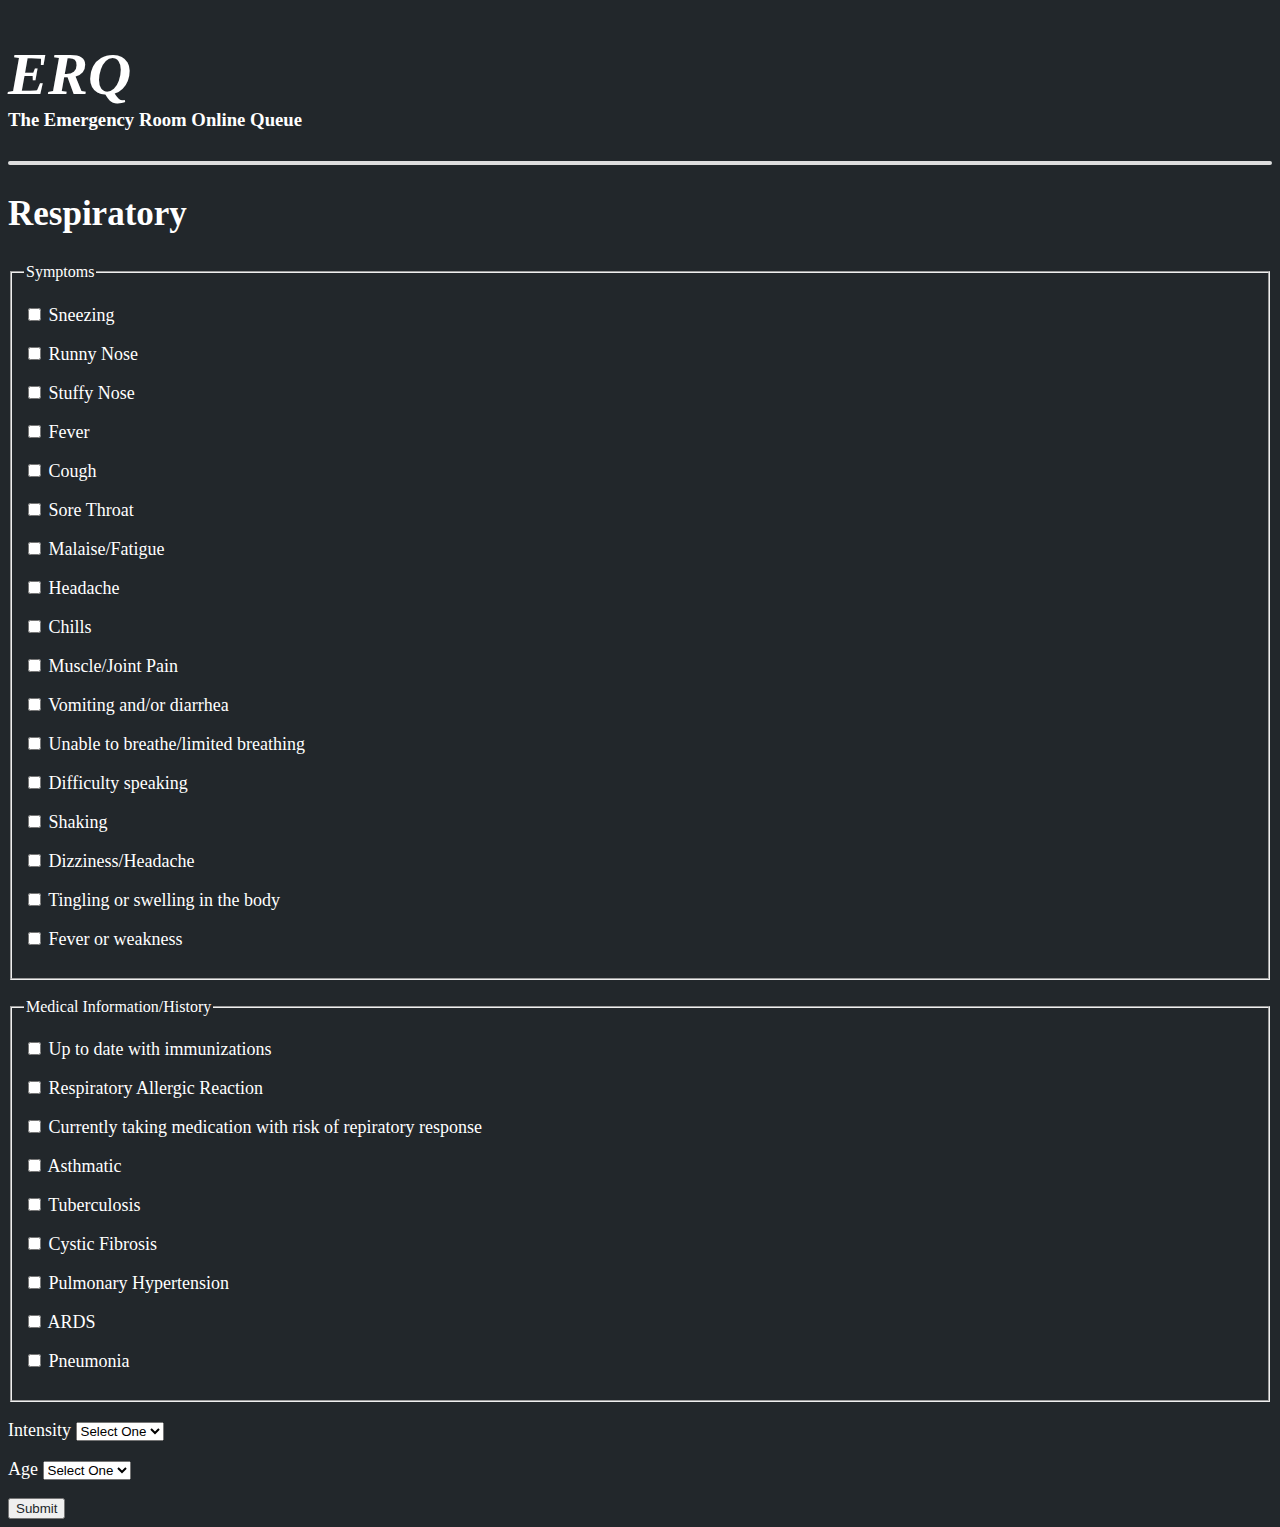
<file: resp.html>
<!DOCTYPE html>
<html>
	<head>
		<meta charset="UTF-8">
		<title>ERQ</title>
		<link rel="stylesheet" type="text/css" href="css.css">
	</head>

	<body>
		<h1> ERQ </h1>
		<h3> The Emergency Room Online Queue</h3>
		<h2> Respiratory </h2>

		<form method="get" enctype="application/x-www-form-urlencoded" action="/html/codes/html_form_handler.cfm">

			<fieldset>
				<legend> Symptoms </legend>
				<p><label> <input type="checkbox" name="Symptoms" id="sneezing"> Sneezing </label></p>
				<p><label> <input type="checkbox" name="Symptoms" id="runnyNose"> Runny Nose </label></p>
				<p><label> <input type="checkbox" name="Symptoms" id="stuffyNose"> Stuffy Nose </label></p>
				<p><label> <input type="checkbox" name="Symptoms" id="fever"> Fever </label></p>
				<p><label> <input type="checkbox" name="Symptoms" id="cough"> Cough </label></p>
				<p><label> <input type="checkbox" name="Symptoms" id="soreThroat"> Sore Throat </label></p>
				<p><label> <input type="checkbox" name="Symptoms" id="fatigue1"> Malaise/Fatigue </label></p>
				<p><label> <input type="checkbox" name="Symptoms" id="headache"> Headache </label></p>
				<p><label> <input type="checkbox" name="Symptoms" id="chills"> Chills </label></p>
				<p><label> <input type="checkbox" name="Symptoms" id="musclePain"> Muscle/Joint Pain </label></p>
				<p><label> <input type="checkbox" name="Symptoms" id="vomiting"> Vomiting and/or diarrhea </label></p>
				<p><label> <input type="checkbox" name="Symptoms" id="breathing"> Unable to breathe/limited breathing </label></p>
				<p><label> <input type="checkbox" name="Symptoms" id="difficultySpeaking"> Difficulty speaking </label></p>
				<p><label> <input type="checkbox" name="Symptoms" id="shaking"> Shaking </label></p>
				<p><label> <input type="checkbox" name="Symptoms" id="dizziness"> Dizziness/Headache </label></p>
				<p><label> <input type="checkbox" name="Symptoms" id="tingling"> Tingling or swelling in the body </label></p>
				<p><label> <input type="checkbox" name="Symptoms" id="fever1"> Fever or weakness </label></p>
			</fieldset>

			<p></p>
			<p></p>

			<!--https://www.webmd.com/lung/lung-diseases-overview#1-->
			<fieldset>
				<legend> Medical Information/History </legend>
				<p><label> <input type="checkbox" name="Medical" id="immunizations"> Up to date with immunizations </label></p>
				<p><label> <input type="checkbox" name="Medical" id="respiratoryAllergy"> Respiratory Allergic Reaction </label></p>
				<p><label> <input type="checkbox" name="Medical" id="medication"> Currently taking medication with risk of repiratory response </label>
				<p><label> <input type="checkbox" name="Medical" id="asthma"> Asthmatic </label></p>
				<p><label> <input type="checkbox" name="Medical" id="tuberculosis"> Tuberculosis </label></p>
				<p><label> <input type="checkbox" name="Medical" id="cysticFibrosis"> Cystic Fibrosis </label></p>
				<p><label> <input type="checkbox" name="Medical" id="pulmonaryHypertension"> Pulmonary Hypertension </label></p>
				<p><label> <input type="checkbox" name="Medical" id="ards"> ARDS </label></p>
				<p><label> <input type="checkbox" name="Medical" id="pneumonia"> Pneumonia </label></p>
			</fieldset>

			<p></p>
			<p></p>
			
			<p>
				<label>Intensity
				<select id="choice" name="Intensity">
					<option value="" selected="selected"> Select One </option>
					<option value="number" id="1"> 1 </option>
					<option value="number" id="2"> 2 </option>
					<option value="number" id="3"> 3 </option>
					<option value="number" id="4"> 4 </option>
					<option value="number" id="5"> 5 </option>
					<option value="number" id="6"> 6 </option>
					<option value="number" id="7"> 7 </option>
					<option value="number" id="8"> 8 </option>
					<option value="number" id="9"> 9 </option>
					<option value="number" id="10"> 10 </option>
				</select>
				</label> 
			</p>

			<p></p>
			<p></p>
			
			<p>
				<label>Age
				<select id="choice" name="Intensity">
					<option value="" selected="selected"> Select One </option>
					<option value="age" id="10"> 1-10 </option>
					<option value="age" id="17"> 11-17 </option>
					<option value="age" id="29"> 18-29 </option>
					<option value="age" id="39"> 20-39 </option>
					<option value="age" id="49"> 40-49 </option>
					<option value="age" id="65"> 50-65 </option>
					<option value="age" id="66"> 66+ </option>
				</select>
				</label> 
			</p>
		</form>	
		<button type="submit"><a href="thanks.html"> Submit </a></button>	

		<script>
		  // Initialize Firebase
		  var config = {
		    apiKey: "AIzaSyAW-kLlA4tISaH5bpNQ3-3NZoZ2T7DGjA8",
		    authDomain: "erq-masshacks.firebaseapp.com",
		    databaseURL: "https://erq-masshacks.firebaseio.com",
		    projectId: "erq-masshacks",
		    storageBucket: "",
		    messagingSenderId: "556678593365"
		  };
		  firebase.initializeApp(config);
		</script>
	</body>
</html>
</file>
<file: css.css>
h1 {
	margin-bottom: 0;
	text-align: left;
	color: white;
	font-size: 60px;
	font-style: italic;
}

h2 {
	text-align: left;
	color: white;
	font-size: 35px;
}

h3 {
	margin-top: 0;
}

/*https://stackoverflow.com/questions/16073323/horizontal-rule-line-beneath-each-h1-heading-in-css*/
h3:after {
	margin-top: 30px;
    content:' ';
    display:block;
    border:2px solid #dddddd;
    border-radius:4px;
    -webkit-border-radius:4px;
    -moz-border-radius:4px;
    box-shadow:inset 0 1px 1px rgba(0, 0, 0, 0);
    -webkit-box-shadow:inset 0 1px 1px rgba(0, 0, 0, 0);
    -moz-box-shadow:inset 0 1px 1px rgba(0, 0, 0, 0);
}

body {
	color: white;
	background-color: #22272b;
}

p {
	font-size: 18px;
}
ul {
	padding-left: 15px;
	list-style-type: none;
}

#p2 {
}

.reason {
	font-size: 15px;
	text-decoration: none;
	margin: 15px;
}

#thanks {
	text-align: center;
}

a {
	text-decoration: none;
	color: #22272b;
}

#first  { left: 0%; position: relative; }
#second { left: 10%; position: relative; }
#third { left: 20%; position: relative; }
#fourth  { left: 30%; position: relative; }
</file>
